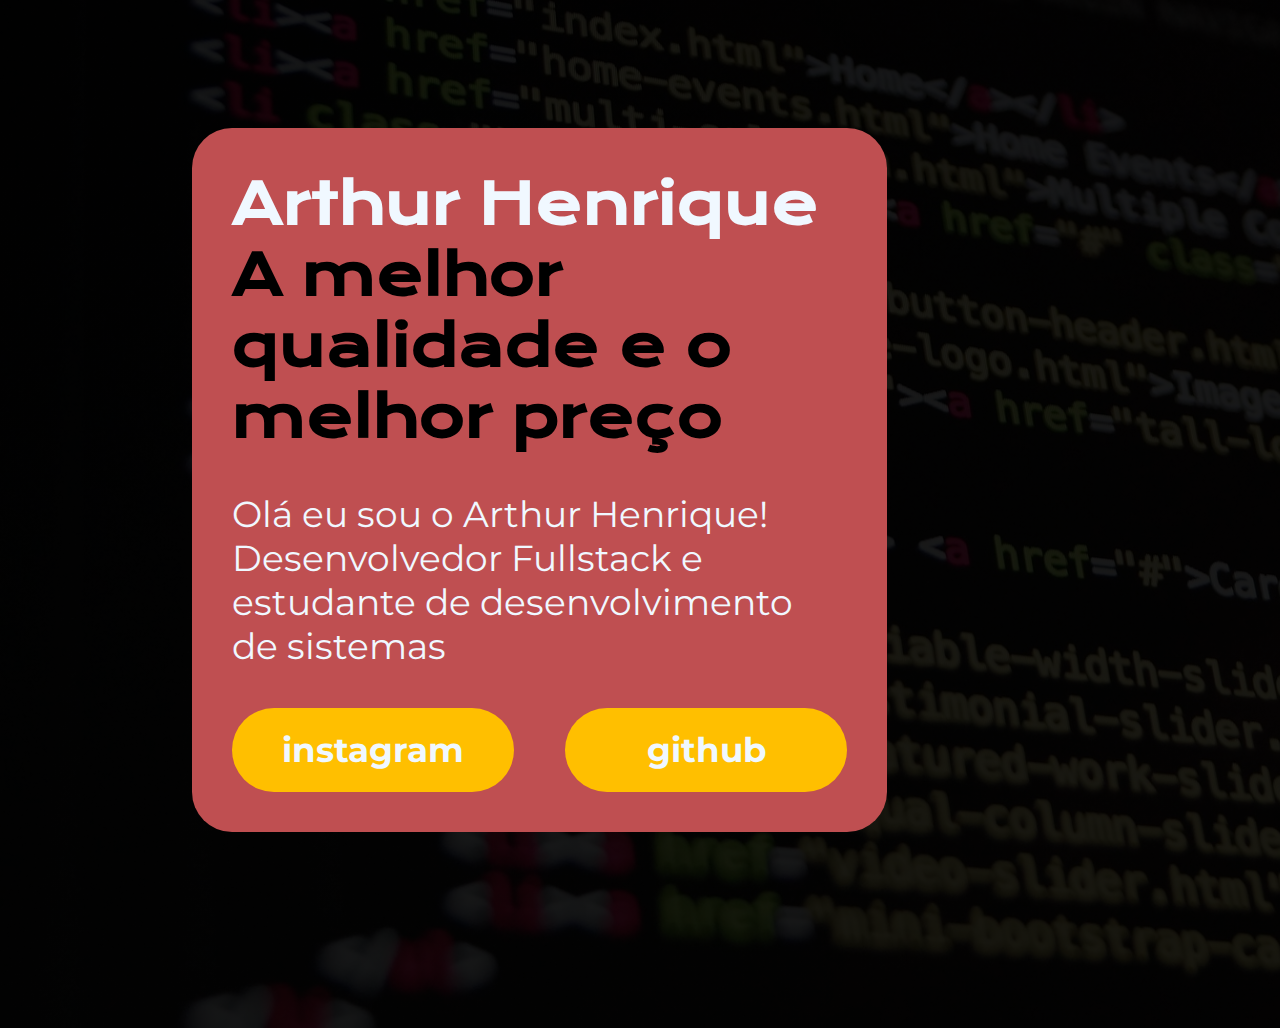
<file: index.html>
<!DOCTYPE html>
<html lang="en">
<head>
    <meta charset="UTF-8">
    <meta name="viewport" content="width=device-width, initial-scale=1.0">
    <title>Portfolio</title>
    <link rel="stylesheet" href="style.css">
</head>
<body>
    <header>

    </header>
    <main class="apresentacao">
        <section class="apresentacao__conteudo">
            <h1 class="titulo">
                Arthur Henrique <br>
                <strong class="titulo-destaque"> 
                    A melhor qualidade e o <br> melhor preço
                </strong>
            </h1>
            <p class="paragrafo">
                Olá eu sou o Arthur Henrique! Desenvolvedor Fullstack e estudante de desenvolvimento de sistemas 
            </p>
            <div class="show__buttons">
                <a class="buttons" href="">
                    <strong>
                        instagram
                    </strong>
                </a>
                <a class="buttons" href="">
                    <strong>
                        github
                    </strong>
                </a>
            </div>
        </section>
    </main>
    <footer>
        
    </footer>
</body>
</html>
</file>
<file: style.css>
@import url('https://fonts.googleapis.com/css2?family=Krona+One&family=Ubuntu&display=swap');
@import url('https://fonts.googleapis.com/css2?family=Krona+One&family=Montserrat:ital,wght@0,100..900;1,100..900&family=Ubuntu&display=swap');
*{
    margin: 0;
    padding: 0;
}
body{
    height: 100vh;
    background: url(imgs/code-1076536_1920.jpg);
    background-image: linear-gradient(rgba(0, 0, 0, 0.9), rgba(0, 0, 0, 0.9)), url(imgs/code-1076536_1920.jpg) ;
    background-repeat: no-repeat;
    background-size: cover;
    color: aliceblue;
    box-sizing: border-box;
}
.titulo-destaque{
    color: black;
}
.apresentacao{
    margin: 10% 15%;
    display: flex;
    align-items: center;
    justify-content: space-between;
}
.apresentacao__conteudo{
    width: 615px;
    background-color: #BF4F51;
    border-radius: 40px;
    padding: 40px;
    display: flex;
    flex-direction: column;
    gap: 40px;
}
.titulo{
    font-size: 56px;
    font-family: "Krona One", sans-serif;
    
}
.paragrafo{
    font-size: 36px;
    font-family: "Montserrat", sans-serif;
}
.show__buttons{
    display: flex;
    justify-content: space-between;
}
.buttons{
    width: 240px;
    color: aliceblue;
    background-color: #FFBF00;
    text-align: center;
    font-size: 34px;
    font-family: "Montserrat", sans-serif;
    padding: 21px;
    border-radius: 230px;
    text-decoration: none;
}
</file>
<file: Site/style.css>
@import url('https://fonts.googleapis.com/css2?family=Krona+One&family=Ubuntu&display=swap');
@import url('https://fonts.googleapis.com/css2?family=Krona+One&family=Montserrat:ital,wght@0,100..900;1,100..900&family=Ubuntu&display=swap');
*{
    margin: 0;
    padding: 0;
}
body{
    height: 100vh;
    background: url(imgs/code-1076536_1920.jpg);
    background-image: linear-gradient(rgba(0, 0, 0, 0.9), rgba(0, 0, 0, 0.9)), url(imgs/code-1076536_1920.jpg) ;
    background-repeat: no-repeat;
    background-size: cover;
    color: aliceblue;
    box-sizing: border-box;
}
.titulo-destaque{
    color: black;
}
.apresentacao{
    margin: 10% 15%;
    display: flex;
    align-items: center;
    justify-content: space-between;
}
.apresentacao__conteudo{
    width: 615px;
    background-color: #BF4F51;
    border-radius: 40px;
    padding: 40px;
    display: flex;
    flex-direction: column;
    gap: 40px;
}
.titulo{
    font-size: 56px;
    font-family: "Krona One", sans-serif;
    
}
.paragrafo{
    font-size: 36px;
    font-family: "Montserrat", sans-serif;
}
.show__buttons{
    display: flex;
    justify-content: space-between;
}
.buttons{
    width: 240px;
    color: aliceblue;
    background-color: #FFBF00;
    text-align: center;
    font-size: 34px;
    font-family: "Montserrat", sans-serif;
    padding: 21px;
    border-radius: 230px;
    text-decoration: none;
}
</file>
